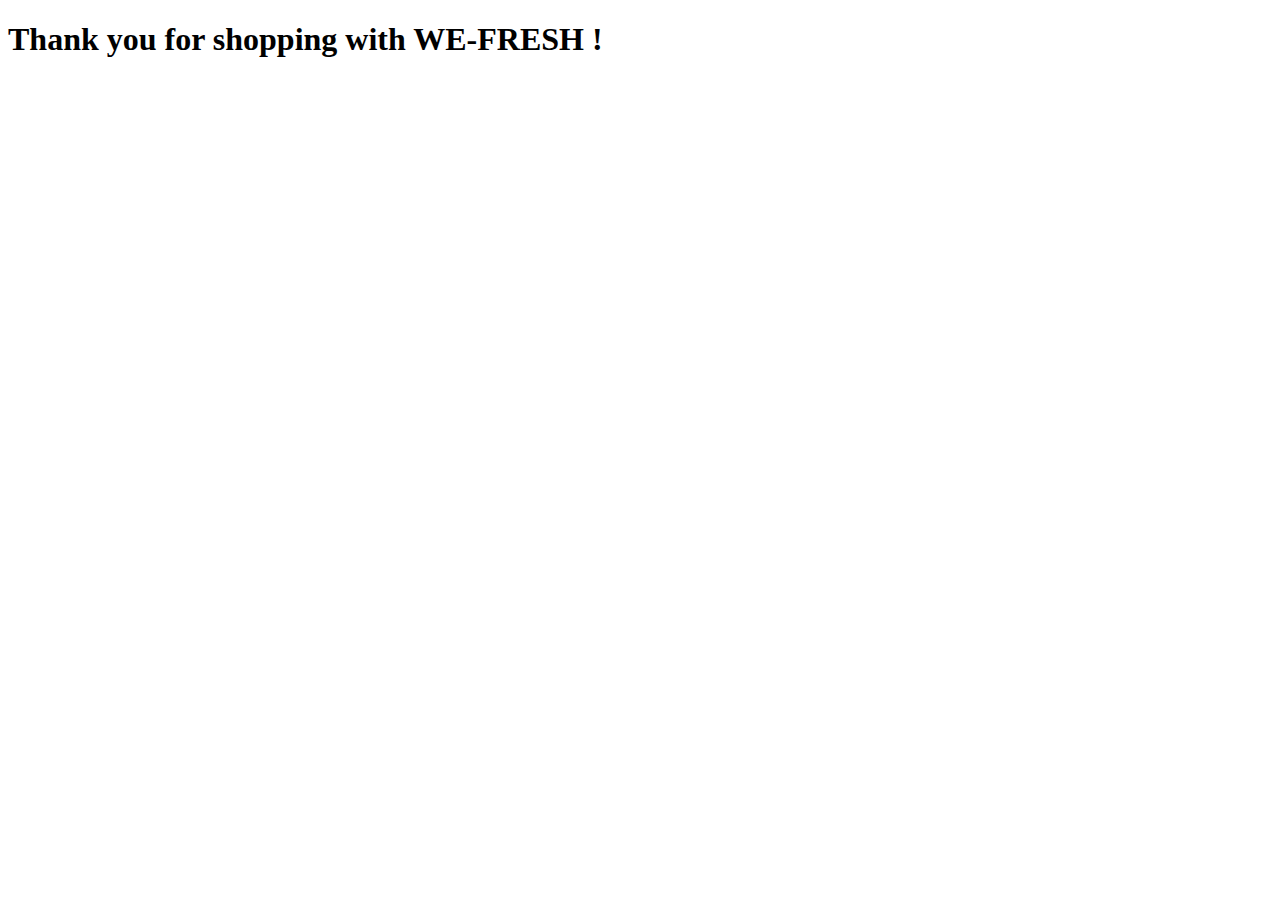
<file: Checkout/thankYou.html>
<!DOCTYPE html>
<html lang="en">
<head>
    <meta charset="UTF-8">
    <meta name="viewport" content="width=device-width, initial-scale=1.0">
    <title>Thank You</title>
</head>
<body>
    <h1>Thank you for shopping with WE-FRESH !</h1>
</body>
</html>
</file>
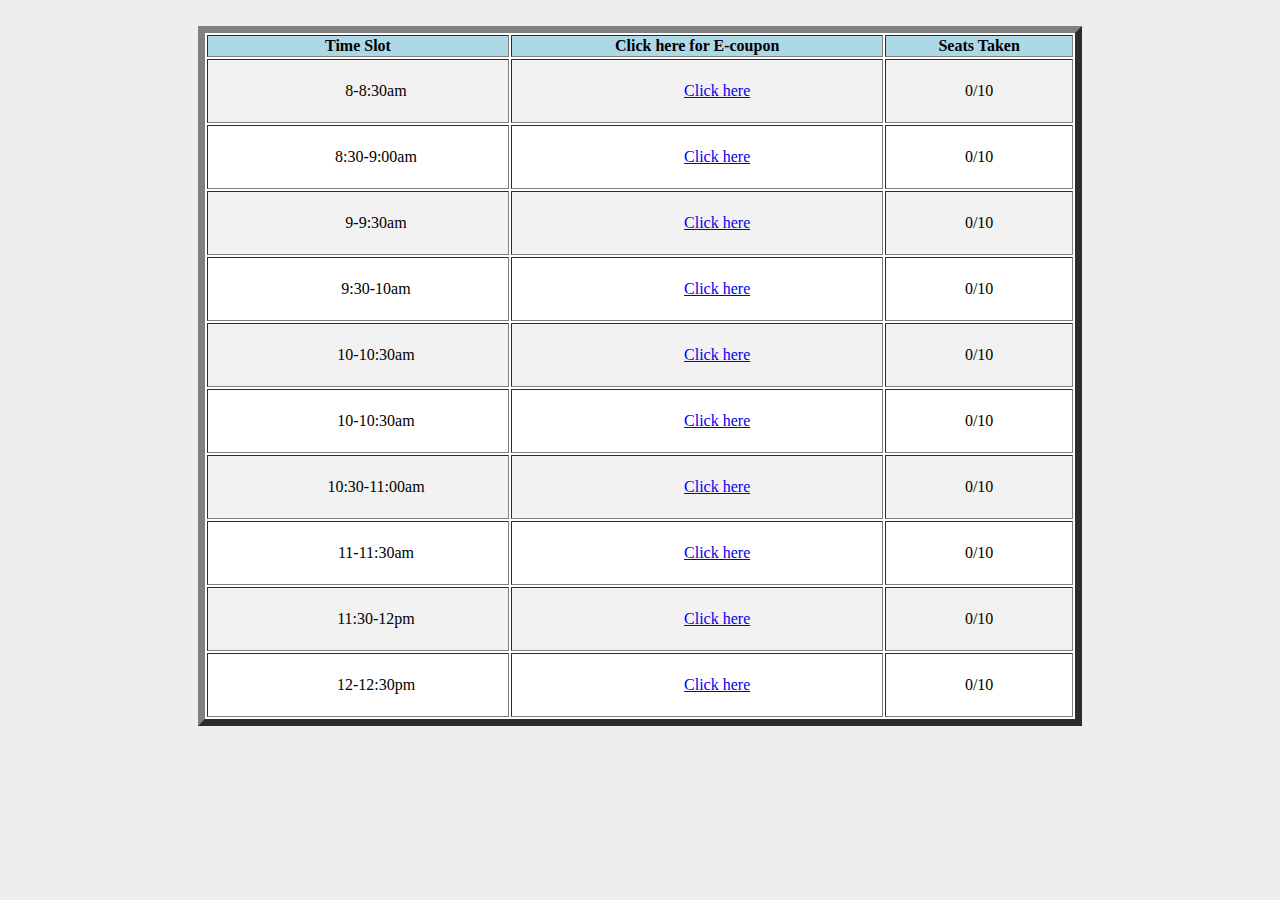
<file: E-Coupon/e-coupon.html>
<!DOCTYPE html>
<html lang="en">
<head>
    <link rel="stylesheet" href="./style.css">
    <meta charset="UTF-8">

    <meta http-equiv="refresh" content="5">
    
    <!-- <meta name="viewport" content="width=device-width, initial-scale=1.0"> -->
    
    <title>Document</title>
</head>
<!-- 
<body onload="showAlert()">
    
    <script>
        // javascript        
        function showAlert(){  
            
            alert("Thank you for shopping !");
        }

    </script> -->

<body>

  <div class="Table">
   
  
  <div id="table-id">
      <br>
      <table class="tableStyle" border="7" align="center" >
          <div class="grid-container">
          <th>  <div  class="Time Slot">Time Slot</div> </th> 
      
          <th>  <div  class="Click here for E-coupon"> Click here for E-coupon</div> </th>
          <th>  <div  class="Seats Taken"> Seats Taken</div> </th>
          </div>
  
          <tr>
           <td> &emsp; &emsp;8-8:30am</td>
         
            <td> &emsp; &emsp; <a onclick="usedSlot(this.id)" id="slot-1" href="../Slots/Slots.html">Click here</a>
            <td id="seat-1"> &emsp; &emsp; </td>
          </tr> 
      
          <tr>
              <td> &emsp; &emsp;8:30-9:00am</td>
            
              <td> &emsp; &emsp; <a onclick="usedSlot(this.id)" id="slot-2" href="../Slots/Slots.html">Click here</a>
              <td id="seat-2"> &emsp; &emsp; </td>
            </tr>
            <tr>
              <td> &emsp; &emsp;9-9:30am</td>
            
              <td> &emsp; &emsp; <a onclick="usedSlot(this.id)" id="slot-3" href="../Slots/Slots.html">Click here</a>
              <td id="seat-3"> &emsp; &emsp; </td>
            </tr>
            <tr>
              <td> &emsp; &emsp;9:30-10am</td>

              <td> &emsp; &emsp; <a onclick="usedSlot(this.id)" id="slot-4" href="../Slots/Slots.html">Click here</a>
              <td id="seat-4"> &emsp; &emsp; </td> 
              </tr>
            <tr>
              <td> &emsp; &emsp;10-10:30am</td>
           
              <td> &emsp; &emsp; <a onclick="usedSlot(this.id)" id="slot-5" href="../Slots/Slots.html">Click here</a>
              <td id="seat-5"> &emsp; &emsp; </td>
              </tr>
              <tr>
                <td> &emsp; &emsp;10-10:30am</td>
             
                <td> &emsp; &emsp; <a onclick="usedSlot(this.id)" id="slot-6" href="../Slots/Slots.html">Click here</a>
                <td id="seat-6"> &emsp; &emsp; </td>
                </tr>
                <tr>
                  <td> &emsp; &emsp;10:30-11:00am</td>
               
                  <td> &emsp; &emsp; <a onclick="usedSlot(this.id)" id="slot-7" href="../Slots/Slots.html">Click here</a>
                  <td id="seat-7"> &emsp; &emsp; </td>
                  </tr>
                  <tr>
                    <td> &emsp; &emsp;11-11:30am</td>
                 
                    <td> &emsp; &emsp; <a onclick="usedSlot(this.id)" id="slot-8" href="../Slots/Slots.html">Click here</a>
                    <td id="seat-8"> &emsp; &emsp; </td>
                    </tr>
                    <tr>
                      <td> &emsp; &emsp;11:30-12pm</td>
                   
                      <td> &emsp; &emsp; <a onclick="usedSlot(this.id)" id="slot-9" href="../Slots/Slots.html">Click here</a>
                      <td id="seat-9"> &emsp; &emsp; </td>
                      </tr>
                      <tr>
                        <td> &emsp; &emsp;12-12:30pm</td>
                     
                        <td> &emsp; &emsp; <a onclick="usedSlot(this.id)" id="slot-10" href="../Slots/Slots.html">Click here</a>
                        <td id="seat-10"> &emsp; &emsp; </td>
                        </tr>
            </div> </table>
  
     
            
  </table> </div> 

   
 
    
  <script>
      // javascript  
      var d=new Date();   
      function showAlert(){  
          
          alert("Sorry, The current slot is unavailable !");
      }
      
      var c1=0,c2=0,c3=0,c4=0,c5=0,c6=0,c7=0,c8=0,c9=0,c10=0;       
      
    
       document.getElementById("seat-1").innerHTML = "\t" +  Number(localStorage.getItem("c1"))  + "/10";
       document.getElementById("seat-2").innerHTML = "\t" +  Number(localStorage.getItem("c2"))  + "/10";
       document.getElementById("seat-3").innerHTML = "\t" +  Number(localStorage.getItem("c3"))  + "/10";
       document.getElementById("seat-4").innerHTML = "\t" +  Number(localStorage.getItem("c4"))  + "/10";
       document.getElementById("seat-5").innerHTML = "\t" +  Number(localStorage.getItem("c5"))  + "/10";
       document.getElementById("seat-6").innerHTML = "\t" +  Number(localStorage.getItem("c6"))  + "/10";
       document.getElementById("seat-7").innerHTML = "\t" +  Number(localStorage.getItem("c7"))  + "/10";
       document.getElementById("seat-8").innerHTML = "\t" +  Number(localStorage.getItem("c8"))  + "/10";
       document.getElementById("seat-9").innerHTML = "\t" +  Number(localStorage.getItem("c9"))  + "/10";
       document.getElementById("seat-10").innerHTML = "\t" + Number(localStorage.getItem("c10"))  + "/10";


      
       
       if(d.getHours() === 22 && d.getMinutes() === 00)
       {
         
         reset();
       

      function reset(){
        localStorage.c1 = 0;
        localStorage.c2 = 0;
        localStorage.c3 = 0;
        localStorage.c4 = 0;
        localStorage.c5 = 0;
        localStorage.c6 = 0;
        localStorage.c7 = 0;
        localStorage.c8 = 0;
        localStorage.c9 = 0;
        localStorage.c10 = 0;

      }}

      function usedSlot(idName){

        if(idName === "slot-1"){
        
          
          if(  Number(localStorage.getItem("c1")) === 10){

          document.getElementById("slot-1").href= "e-coupon.html";  
          showAlert();
            
          
          }
          else{
          
            c1++;
            localStorage.c1 =  Number(localStorage.c1) + 1;
            slotNumber(1);
          }
          

            
          // if(  Number(localStorage.getItem("c1"))  === 10){
            
          

          }
          if(idName === "slot-2"){
        
          
        if(  Number(localStorage.getItem("c2")) === 10){

        document.getElementById("slot-2").href= "e-coupon.html";  
        showAlert();
          
        
        }
        else{
        
          c2++;
          localStorage.c2 =  Number(localStorage.c2) + 1;
          slotNumber(2);
        }
        
          
        // if(  Number(localStorage.getItem("c1"))  === 10){
          
        

        }
        if(idName === "slot-3"){
        
          
        if(  Number(localStorage.getItem("c3")) === 10){

        document.getElementById("slot-3").href= "e-coupon.html";  
        showAlert();
          
        
        }
        else{
        
          c3++;
          localStorage.c3 =  Number(localStorage.c3) + 1;
          slotNumber(3);
        }
        
          
        // if(  Number(localStorage.getItem("c1"))  === 10){
          
        

        }
        if(idName === "slot-4"){
        
          
        if(  Number(localStorage.getItem("c4")) === 10){

        document.getElementById("slot-4").href= "e-coupon.html";  
        showAlert();
          
        
        }
        else{
        
          c4++;
          localStorage.c4 =  Number(localStorage.c4) + 1;
          slotNumber(4);
        }
        
          
        // if(  Number(localStorage.getItem("c1"))  === 10){
          
        

        }
        if(idName === "slot-5"){
        
          
        if(  Number(localStorage.getItem("c5")) === 10){

        document.getElementById("slot-5").href= "e-coupon.html";  
        showAlert();
          
        
        }
        else{
        
          c5++;
          localStorage.c5 =  Number(localStorage.c5) + 1;
          slotNumber(5);
        } }
        if(idName === "slot-6"){
        
          
        if(  Number(localStorage.getItem("c6")) === 10){

        document.getElementById("slot-6").href= "e-coupon.html";  
        showAlert();
          
        
        }
        else{
        
          c6++;
          localStorage.c6 =  Number(localStorage.c6) + 1;
          slotNumber(6);
        }
        
          
        // if(  Number(localStorage.getItem("c1"))  === 10){
          
        

        } if(idName === "slot-7"){
        
          
        if(  Number(localStorage.getItem("c7")) === 10){

        document.getElementById("slot-7").href= "e-coupon.html";  
        showAlert();
          
        
        }
        else{
        
          c7++;
          localStorage.c7 =  Number(localStorage.c7) + 1;
          slotNumber(7);
        }
        
          
        // if(  Number(localStorage.getItem("c1"))  === 10){
          
        

        } if(idName === "slot-8"){
        
          
        if(  Number(localStorage.getItem("c8")) === 10){

        document.getElementById("slot-8").href= "e-coupon.html";  
        showAlert();
          
        
        }
        else{
        
          c8++;
          localStorage.c8 =  Number(localStorage.c8) + 1;
          slotNumber(8);
        }
        
          
        // if(  Number(localStorage.getItem("c1"))  === 10){
          
        

        } if(idName === "slot-9"){
        
          
        if(  Number(localStorage.getItem("c9")) === 10){

        document.getElementById("slot-9").href= "e-coupon.html";  
        showAlert();
          
        
        }
        else{
        
          c9++;
          localStorage.c9 =  Number(localStorage.c9) + 1;
          slotNumber(9);
        }
        
          
        // if(  Number(localStorage.getItem("c1"))  === 10){
          
        

        } if(idName === "slot-10"){
        
          
        if(  Number(localStorage.getItem("c10")) === 10){

        document.getElementById("slot-10").href= "e-coupon.html";  
        showAlert();
        
          
        
        }
        else{
        
          c10++;
          localStorage.c10 =  Number(localStorage.c10) + 1;
          slotNumber(10);
        }
        
          
        // if(  Number(localStorage.getItem("c1"))  === 10){
          
        

        }
      
        
          
       
          
        
          console.log(localStorage.getItem("slotNo"));
          function slotNumber(n){
            
            
            localStorage.slotNo = n * 100 + Number(localStorage.getItem(`c${n}`));
            
            
  }}

        
        
      




  </script>
    </body>


</body>
</html>
</file>
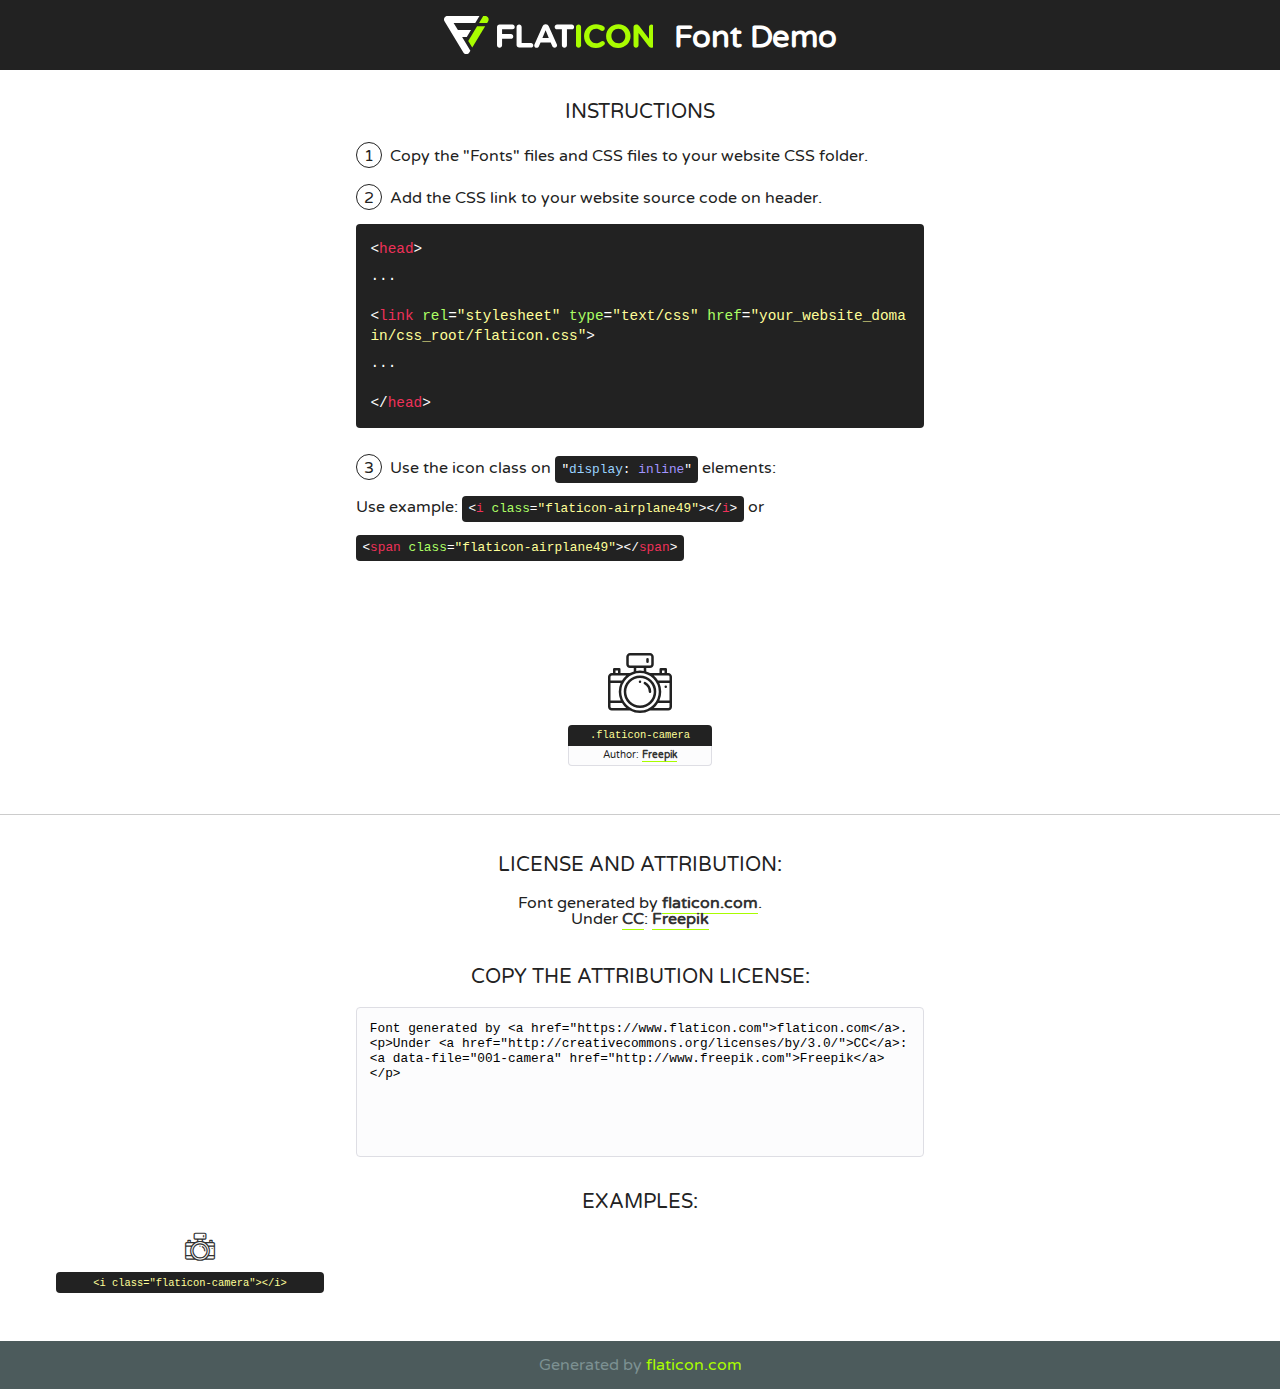
<file: fonts/flaticon/font/flaticon.html>
<!DOCTYPE html>
<!--
  Flaticon icon font: Flaticon
  Creation date: 09/12/2018 12:38
-->
<html>
<!DOCTYPE html>
<html>

<head>
    <title>Flaticon WebFont</title>
    <link href="http://fonts.googleapis.com/css?family=Varela+Round" rel="stylesheet" type="text/css" />
    <link rel="stylesheet" type="text/css" href="flaticon.css">
    <meta charset="UTF-8">
    <style>
    html, body, div, span, applet, object, iframe,
    h1, h2, h3, h4, h5, h6, p, blockquote, pre,
    a, abbr, acronym, address, big, cite, code,
    del, dfn, em, img, ins, kbd, q, s, samp,
    small, strike, strong, sub, sup, tt, var,
    b, u, i, center,
    dl, dt, dd, ol, ul, li,
    fieldset, form, label, legend,
    table, caption, tbody, tfoot, thead, tr, th, td,
    article, aside, canvas, details, embed, 
    figure, figcaption, footer, header, hgroup, 
    menu, nav, output, ruby, section, summary,
    time, mark, audio, video {
        margin: 0;
        padding: 0;
        border: 0;
        font-size: 100%;
        font: inherit;
        vertical-align: baseline;
    }
    /* HTML5 display-role reset for older browsers */
    article, aside, details, figcaption, figure, 
    footer, header, hgroup, menu, nav, section {
        display: block;
    }
    body {
        line-height: 1;
    }
    ol, ul {
        list-style: none;
    }
    blockquote, q {
        quotes: none;
    }
    blockquote:before, blockquote:after,
    q:before, q:after {
        content: '';
        content: none;
    }
    table {
        border-collapse: collapse;
        border-spacing: 0;
    }
    body {
        font-family: 'Varela Round', Helvetica, Arial, sans-serif;
        font-size: 16px;
        color: #222;
    }
    a {
        color: #333;
        border-bottom: 1px solid #a9fd00;
        font-weight: bold;
        text-decoration: none;
    }
    * {
        -moz-box-sizing: border-box;
        -webkit-box-sizing: border-box;
        box-sizing: border-box;
        margin: 0;
        padding: 0;
    }
    [class^="flaticon-"]:before, [class*=" flaticon-"]:before, [class^="flaticon-"]:after, [class*=" flaticon-"]:after {
        font-family: Flaticon;
        font-size: 30px;
        font-style: normal;
        margin-left: 20px;
        color: #333;
    }
    .wrapper {
        max-width: 600px;
        margin: auto;
        padding: 0 1em;
    }
    .title {
        font-size: 1.25em;
        text-align: center;
        margin-bottom: 1em;
        text-transform: uppercase;
    }
    header {
        text-align: center;
        background-color: #222;
        color: #fff;
        padding: 1em;
    }
    header .logo {
        width: 210px;
        height: 38px;
        display: inline-block;
        vertical-align: middle;
        margin-right: 1em;
        border: none;
    }
    header strong {
        font-size: 1.95em;
        font-weight: bold;
        vertical-align: middle;
        margin-top: 5px;
        display: inline-block;
    }
    .demo {
        margin: 2em auto;
        line-height: 1.25em;
    }
    .demo ul li {
        margin-bottom: 1em;
    }
    .demo ul li .num {
        color: #222;
        border-radius: 20px;
        display: inline-block;
        width: 26px;
        padding: 3px;
        height: 26px;
        text-align: center;
        margin-right: 0.5em;
        border: 1px solid #222;
    }
    .demo ul li code {
        background-color: #222;
        border-radius: 4px;
        padding: 0.25em 0.5em;
        display: inline-block;
        color: #fff;
        font-family: Consolas,Monaco,Lucida Console,Liberation Mono,DejaVu Sans Mono,Bitstream Vera Sans Mono,Courier New, monospace;
        font-weight: lighter;
        margin-top: 1em;
        font-size: 0.8em;
        word-break: break-all;
    }
    .demo ul li code.big {
        padding: 1em;
        font-size: 0.9em;
    }
    .demo ul li code .red {
        color: #EF3159;
    }
    .demo ul li code .green {
        color: #ACFF65;
    }
    .demo ul li code .yellow {
        color: #FFFF99;
    }
    .demo ul li code .blue {
        color: #99D3FF;
    }
    .demo ul li code .purple {
        color: #A295FF;
    }
    .demo ul li code .dots {
        margin-top: 0.5em;
        display: block;
    }
    #glyphs {
        border-bottom: 1px solid #ccc;
        padding: 2em 0;
        text-align: center;
    }
    .glyph {
        display: inline-block;
        width: 9em;
        margin: 1em;
        text-align: center;
        vertical-align: top;
        background: #FFF;
    }
    .glyph .glyph-icon {
        padding: 10px;
        display: block;
        font-family:"Flaticon";
        font-size: 64px;
        line-height: 1;
    }
    .glyph .glyph-icon:before {
        font-size: 64px;
        color: #222;
        margin-left: 0;
    }
    .class-name {
        font-size: 0.65em;
        background-color: #222;
        color: #fff;
        border-radius: 4px 4px 0 0;
        padding: 0.5em;
        color: #FFFF99;
        font-family: Consolas,Monaco,Lucida Console,Liberation Mono,DejaVu Sans Mono,Bitstream Vera Sans Mono,Courier New, monospace;
    }
    .author-name {
        font-size: 0.6em;
        background-color: #fcfcfd;
        border: 1px solid #DEDEE4;
        border-top: 0;
        border-radius: 0 0 4px 4px;
        padding: 0.5em;
    }
    .class-name:last-child {
        font-size: 10px;
        color:#888;
    }
    .class-name:last-child a {
        font-size: 10px;
        color:#555;
    }
    .class-name:last-child a:hover {
        color:#a9fd00;
    }
    .glyph > input {
        display: block;
        width: 100px;
        margin: 5px auto;
        text-align: center;
        font-size: 12px;
        cursor: text;
    }
    .glyph > input.icon-input {
        font-family:"Flaticon";
        font-size: 16px;
        margin-bottom: 10px;
    }
    .attribution .title {
        margin-top: 2em;
    }
    .attribution textarea {
        background-color: #fcfcfd;
        padding: 1em;
        border: none;
        box-shadow: none;
        border: 1px solid #DEDEE4;
        border-radius: 4px;
        resize: none;
        width: 100%;
        height: 150px;
        font-size: 0.8em;
        font-family: Consolas,Monaco,Lucida Console,Liberation Mono,DejaVu Sans Mono,Bitstream Vera Sans Mono,Courier New, monospace;
        -webkit-appearance: none;
    }
    .iconsuse {
        margin: 2em auto;
        text-align: center;
        max-width: 1200px;
    }
    .iconsuse:after {
        content: '';
        display: table;
        clear: both;
    }
    .iconsuse .image {
        float: left;
        width: 25%;
        padding: 0 1em;
    }
    .iconsuse .image p {
        margin-bottom: 1em;
    }
    .iconsuse .image span {
        display: block;
        font-size: 0.65em;
        background-color: #222;
        color: #fff;
        border-radius: 4px;
        padding: 0.5em;
        color: #FFFF99;
        margin-top: 1em;
        font-family: Consolas,Monaco,Lucida Console,Liberation Mono,DejaVu Sans Mono,Bitstream Vera Sans Mono,Courier New, monospace;
    }
    #footer {
        text-align: center;
        background-color: #4C5B5C;
        color: #7c9192;
        padding: 1em;
    }
    #footer a {
        border: none;
        color: #a9fd00;
        font-weight: normal;
    }
    @media (max-width: 960px) {
        .iconsuse .image {
            width: 50%;
        }
    }
    @media (max-width: 560px) {
        .iconsuse .image {
            width: 100%;
        }
    }
    </style>
</head>

<body class="characters-off">

    <header>
        <a href="https://www.flaticon.com" target="_blank" class="logo">
            <svg version="1.1" xmlns="http://www.w3.org/2000/svg" xmlns:xlink="http://www.w3.org/1999/xlink" xmlns:a="http://ns.adobe.com/AdobeSVGViewerExtensions/3.0/" viewBox="0 0 560.875 102.036" enable-background="new 0 0 560.875 102.036" xml:space="preserve">
                <defs>
                </defs>
                <g>
                    <g class="letters">
                        <path fill="#ffffff" d="M141.596,29.675c0-3.777,2.985-6.767,6.764-6.767h34.438c3.426,0,6.15,2.728,6.15,6.15
                        c0,3.43-2.724,6.149-6.15,6.149h-27.674v13.091h23.719c3.429,0,6.151,2.724,6.151,6.15c0,3.43-2.723,6.149-6.151,6.149h-23.719
                        v17.574c0,3.773-2.986,6.761-6.764,6.761c-3.779,0-6.764-2.989-6.764-6.761V29.675z"></path>
                        <path fill="#ffffff" d="M193.844,29.149c0-3.781,2.985-6.767,6.764-6.767c3.776,0,6.763,2.985,6.763,6.767v42.957h25.039
                        c3.426,0,6.149,2.726,6.149,6.153c0,3.425-2.723,6.15-6.149,6.15h-31.802c-3.779,0-6.764-2.986-6.764-6.768V29.149z"></path>
                        <path fill="#ffffff" d="M241.891,75.71l21.438-48.407c1.492-3.341,4.215-5.357,7.906-5.357h0.792
                        c3.686,0,6.323,2.017,7.815,5.357l21.439,48.407c0.436,0.967,0.701,1.845,0.701,2.723c0,3.602-2.809,6.501-6.414,6.501
                        c-3.161,0-5.269-1.845-6.499-4.655l-4.132-9.661h-27.059l-4.301,10.102c-1.144,2.631-3.426,4.214-6.237,4.214
                        c-3.517,0-6.24-2.81-6.24-6.325C241.1,77.64,241.451,76.677,241.891,75.71z M279.932,58.666l-8.521-20.297l-8.526,20.297H279.932
                        z"></path>
                        <path fill="#ffffff" d="M314.864,35.387H301.86c-3.429,0-6.239-2.813-6.239-6.238c0-3.429,2.811-6.24,6.239-6.24h39.533
                        c3.426,0,6.237,2.811,6.237,6.24c0,3.425-2.811,6.238-6.237,6.238h-13.001v42.785c0,3.773-2.99,6.761-6.764,6.761
                        c-3.779,0-6.764-2.989-6.764-6.761V35.387z"></path>
                        <path fill="#A9FD00" d="M352.615,29.149c0-3.781,2.985-6.767,6.767-6.767c3.774,0,6.761,2.985,6.761,6.767v49.024
                        c0,3.773-2.987,6.761-6.761,6.761c-3.781,0-6.767-2.989-6.767-6.761V29.149z"></path>
                        <path fill="#A9FD00" d="M374.132,53.836v-0.179c0-17.481,13.178-31.801,32.065-31.801c9.22,0,15.459,2.458,20.557,6.238
                        c1.402,1.054,2.637,2.985,2.637,5.357c0,3.692-2.985,6.59-6.681,6.59c-1.845,0-3.071-0.702-4.044-1.319
                        c-3.776-2.813-7.729-4.393-12.562-4.393c-10.364,0-17.831,8.611-17.831,19.154v0.173c0,10.542,7.291,19.329,17.831,19.329
                        c5.715,0,9.492-1.756,13.359-4.834c1.049-0.874,2.458-1.491,4.039-1.491c3.429,0,6.325,2.813,6.325,6.236
                        c0,2.106-1.056,3.78-2.282,4.834c-5.539,4.834-12.036,7.733-21.878,7.733C387.572,85.464,374.132,71.493,374.132,53.836z"></path>
                        <path fill="#A9FD00" d="M433.009,53.836v-0.179c0-17.481,13.79-31.801,32.766-31.801c18.981,0,32.592,14.143,32.592,31.628v0.173
                        c0,17.483-13.785,31.807-32.769,31.807C446.625,85.464,433.009,71.32,433.009,53.836z M484.224,53.836v-0.179
                        c0-10.539-7.725-19.326-18.626-19.326c-10.893,0-18.449,8.611-18.449,19.154v0.173c0,10.542,7.73,19.329,18.626,19.329
                        C476.676,72.986,484.224,64.378,484.224,53.836z"></path>
                        <path fill="#A9FD00" d="M506.233,29.321c0-3.774,2.99-6.763,6.767-6.763h1.401c3.252,0,5.183,1.583,7.029,3.953l26.093,34.265
                        V29.059c0-3.692,2.99-6.677,6.681-6.677c3.683,0,6.671,2.985,6.671,6.677v48.934c0,3.78-2.987,6.765-6.764,6.765h-0.436
                        c-3.257,0-5.188-1.581-7.034-3.953l-27.056-35.492v32.944c0,3.687-2.985,6.676-6.678,6.676c-3.683,0-6.673-2.989-6.673-6.676
                        V29.321z"></path>
                    </g>
                    <g class="insignia">
                        <path fill="#ffffff" d="M48.372,56.137h12.517l11.156-18.537H37.186L25.688,18.539h57.825L94.668,0H9.271
                        C5.925,0,2.842,1.801,1.198,4.716c-1.644,2.907-1.593,6.482,0.134,9.343l50.38,83.501c1.678,2.781,4.689,4.476,7.938,4.476
                        c3.246,0,6.257-1.695,7.935-4.476l2.898-4.804L48.372,56.137z"></path>
                        <g class="i">
                            <path fill="#A9FD00" d="M93.575,18.539h0.031v0.004l21.652,0.004l2.705-4.488c1.727-2.861,1.778-6.436,0.133-9.343
                            C116.454,1.801,113.371,0,110.026,0h-5.294L93.575,18.539z"></path>
                            <polygon fill="#A9FD00" points="88.291,27.356 64.725,66.486 75.519,84.404 109.942,27.356"></polygon>
                        </g>
                    </g>
                </g>
            </svg>
        </a>
        <strong>Font Demo</strong>
    </header>


    <section class="demo wrapper">

        <p class="title">Instructions</p>

        <ul>
            <li>
                <span class="num">1</span>Copy the "Fonts" files and CSS files to your website CSS folder.
            </li>
            <li>
                <span class="num">2</span>Add the CSS link to your website source code on header.
                <code class="big">
                    &lt;<span class="red">head</span>&gt;
                    <br/><span class="dots">...</span>
                    <br/>&lt;<span class="red">link</span> <span class="green">rel</span>=<span class="yellow">"stylesheet"</span> <span class="green">type</span>=<span class="yellow">"text/css"</span> <span class="green">href</span>=<span class="yellow">"your_website_domain/css_root/flaticon.css"</span>&gt;
                    <br/><span class="dots">...</span>
                    <br/>&lt;/<span class="red">head</span>&gt;
                </code>
            </li>

            <li>
                <p>
                    <span class="num">3</span>Use the icon class on <code>"<span class="blue">display</span>:<span class="purple"> inline</span>"</code> elements:
                    <br />
                    Use example: <code>&lt;<span class="red">i</span> <span class="green">class</span>=<span class="yellow">&quot;flaticon-airplane49&quot;</span>&gt;&lt;/<span class="red">i</span>&gt;</code> or <code>&lt;<span class="red">span</span> <span class="green">class</span>=<span class="yellow">&quot;flaticon-airplane49&quot;</span>&gt;&lt;/<span class="red">span</span>&gt;</code>
            </li>
        </ul>

    </section>




   <section id="glyphs">          
    
      
        <div class="glyph"><div class="glyph-icon flaticon-camera"></div>
            <div class="class-name">.flaticon-camera</div>
            <div class="author-name">Author: <a data-file="001-camera" href="http://www.freepik.com">Freepik</a> </div> 
        </div>        
        

    </section>



    <section class="attribution wrapper"   style="text-align:center;">

      <div class="title">License and attribution:</div><div class="attrDiv">Font generated by <a href="https://www.flaticon.com">flaticon.com</a>. <div><p>Under <a href="http://creativecommons.org/licenses/by/3.0/">CC</a>: <a data-file="001-camera" href="http://www.freepik.com">Freepik</a></p>  </div>
      </div>
      <div class="title">Copy the Attribution License:</div>

    <textarea onclick="this.focus();this.select();">Font generated by &lt;a href=&quot;https://www.flaticon.com&quot;&gt;flaticon.com&lt;/a&gt;. <p>Under <a href="http://creativecommons.org/licenses/by/3.0/">CC</a>: <a data-file="001-camera" href="http://www.freepik.com">Freepik</a></p>  
     </textarea>

    </section>

    <section class="iconsuse">

          <div class="title">Examples:</div>            
             
            <div class="image">
                <p>
                    <i class="glyph-icon flaticon-camera"></i> 
                    <span>&lt;i class=&quot;flaticon-camera&quot;&gt;&lt;/i&gt;</span>
                </p>
            </div>
                       
        </div>
                            
    </section>

<div id="footer">
    <div>Generated by <a href="https://www.flaticon.com">flaticon.com</a>
    </div>
</div>



</body>
</html>
</file>
<file: E-Coupon/style.css>
body{

    background-color:#eee;
    justify-content: center;
    
    
}

.grid-container{
    display: grid;
    grid-template-columns: 400px 400px 400px ;
    

}

.TimeSlot{
    display: grid;
    grid-template-columns: 400px 400px 400px ;
    justify-items: center;
}

.ClickhereforE-coupon{
    display: grid;
    grid-template-columns: 400px 400px 400px ;
    justify-items: center;
}

.SeatsTaken{
       display: grid;
    grid-template-columns: 400px 400px 400px ;
    justify-items: center;
}


.align{
    display: grid;
    grid-template-columns: 20em ;
    justify-content: space-around;
}

.tableStyle{
    background-color: white;
    font-family: Georgia, 'Times New Roman', Times, serif;
    width: 70% ;
    color: black;
    text-align: center;

}

th{
    text-decoration: solid;
    height: 100%;
    color: black;
    background-color: lightblue;

}


td{
    height: 60px;
    
}

tr{
    width: 50%;
    height: 50%;
  
}
tr:nth-child(even){background-color: #f2f2f2;}

tr:hover {background-color: #ddd;}
</file>
<file: fonts/flaticon/font/flaticon.css>
/*
  	Flaticon icon font: Flaticon
  	Creation date: 09/12/2018 12:38
  	*/

@font-face {
  font-family: "Flaticon";
  src: url("./Flaticon.eot");
  src: url("./Flaticon.eot?#iefix") format("embedded-opentype"),
       url("./Flaticon.woff") format("woff"),
       url("./Flaticon.ttf") format("truetype"),
       url("./Flaticon.svg#Flaticon") format("svg");
  font-weight: normal;
  font-style: normal;
}

@media screen and (-webkit-min-device-pixel-ratio:0) {
  @font-face {
    font-family: "Flaticon";
    src: url("./Flaticon.svg#Flaticon") format("svg");
  }
}

[class^="flaticon-"]:before, [class*=" flaticon-"]:before,
[class^="flaticon-"]:after, [class*=" flaticon-"]:after {   
  font-family: Flaticon;
	font-size: 20px;
	font-style: normal;
	margin-left: 20px;
}

.flaticon-camera:before { content: "\f100"; }
</file>
